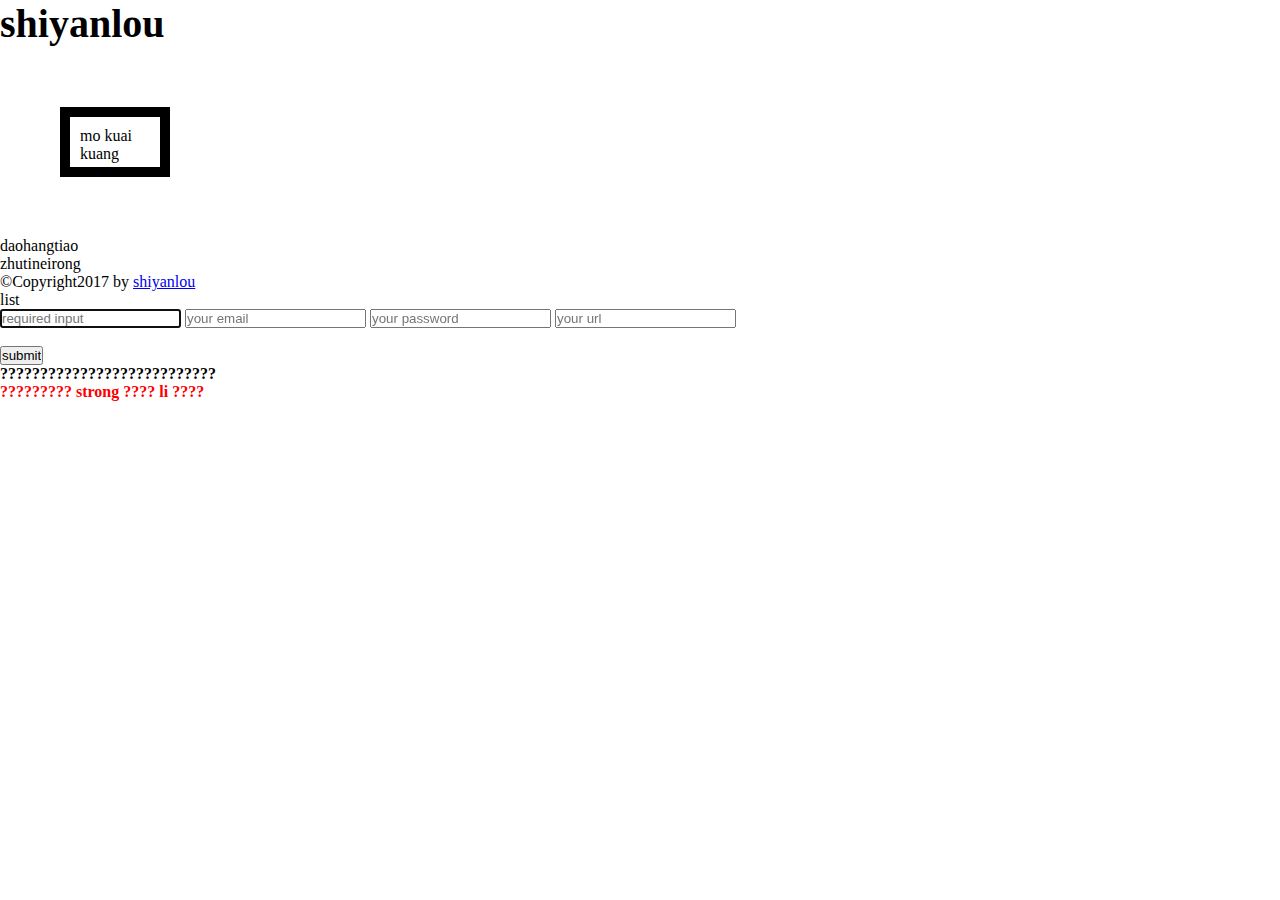
<file: week2/abc/index.html>
<!DOCTYPE html>
<html>
<head>
    <meta charset="utf-8">
    <title>HTML5 xuexi</title>
    <link rel="stylesheet" href="style.css">
</head>
<body>
    <h1> shiyanlou </h1>
    <div class="box">
        mo kuai kuang
    </div>
    <nav> daohangtiao </nav>
    <div class="container"> zhutineirong </div>
    <footer>
        &copy;Copyright2017 by <a href="http://www.shiyanlou.com/">shiyanlou</a>
    </footer>
</body>
</html>

<legend>list</legend>
<form action="" method="POST" id="form1">
    <input type="test" autofocus="autofocus" required name="atuo" placeholder="required input">
    <input type="email"  name="email" placeholder="your email">
    <input type="password"  name="password" placeholder="your password">
    <input type="url"  name="url" placeholder="your url">
    <br>
    <br>
    <input type="submit" value="submit">
</form>

<p>
    <strong>???????????????????????????</strong>
</p>
<u1>
        <li><strong>????????? strong ???? li ????</strong></li>
</u1>
</file>
<file: week2/abc/style.css>
h1{
    colog:red;
    font-size: 40px;
}

li strong{
    color: red;
}

* {
    margin: 0;
    padding: 0;
}

.box {
    width: 70px;
    height: 30px;
    margin: 60px;

    border-style: solid;
    border-width: 10px;

    padding: 10px;
}
</file>
